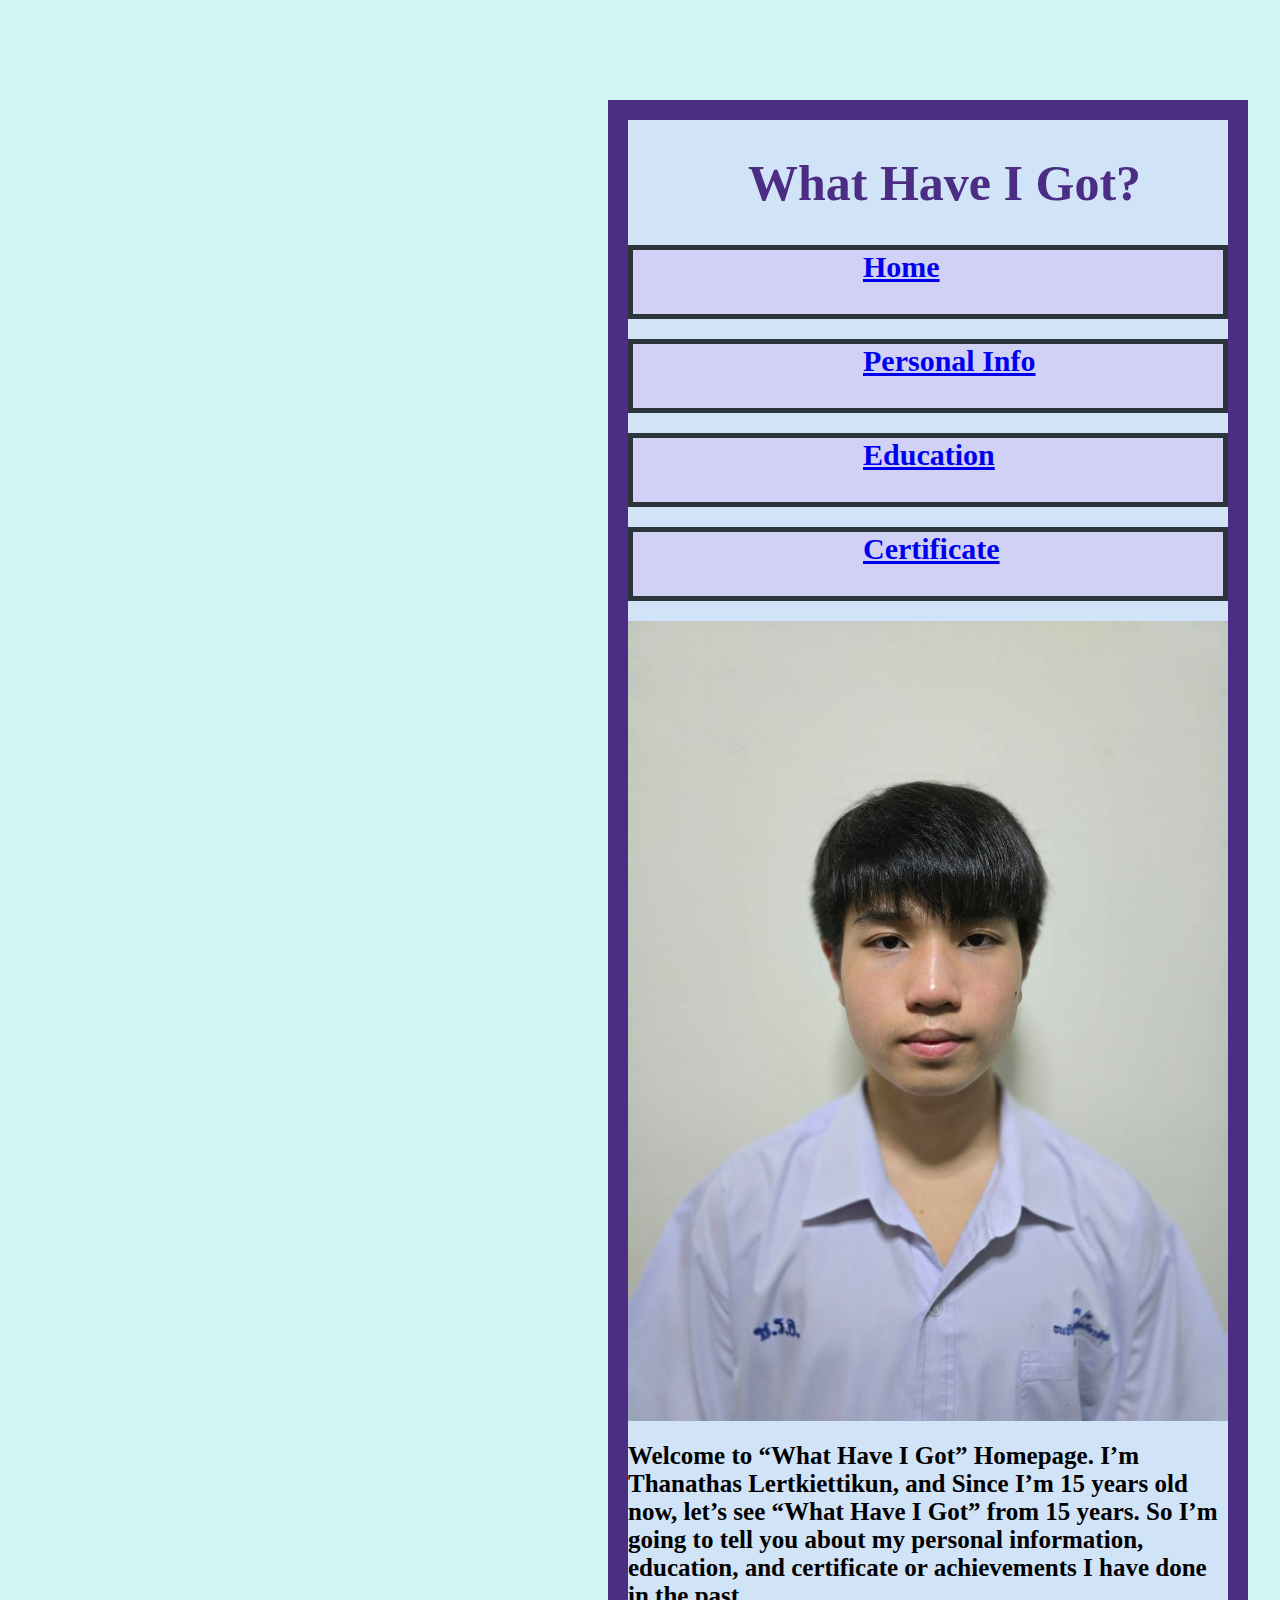
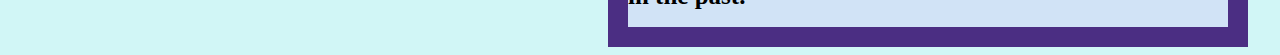
<file: index.html>
<!DOCTYPE html>
<html>
<head>
	<meta charset="UTF-8">
	<meta name="viewport" content="width-device-width, initial-scale-1.0">
	<title>Homepage</title>
    <link rel="stylesheet" type="text/css" href="mystyle.css">
</head>
<body>
	<div class="container">
		
		<div class="title">
			<h1>What Have I Got?</h1>
		</div>
		<div class = "Links">
			<h1 class = "1"><a href = "./index.html"> Home </p></a></h1>
			<h1 class = "2"><a href = "./index2.html"> Personal Info </p></a></h1>
			<h1 class = "3"><a href = "./index3.html"> Education </p></a></h1>
			<h1 class = "4"><a href = "./index4.html"> Certificate </p></a></h1>
		</div>
		<div class="images">
			<img class="Thanathas" src="Thanathas.jpg">
		</div>
		<div class="Introduction">
			<h1>Welcome to “What Have I Got” Homepage. I’m Thanathas Lertkiettikun, and Since I’m 15 years old now, 
                let’s see “What Have I Got” from 15 years. So I’m going to tell you about my personal information, education, and certificate or achievements I have done in the past.</h1>
		</div>
		</div>
</body>
</html>
</file>
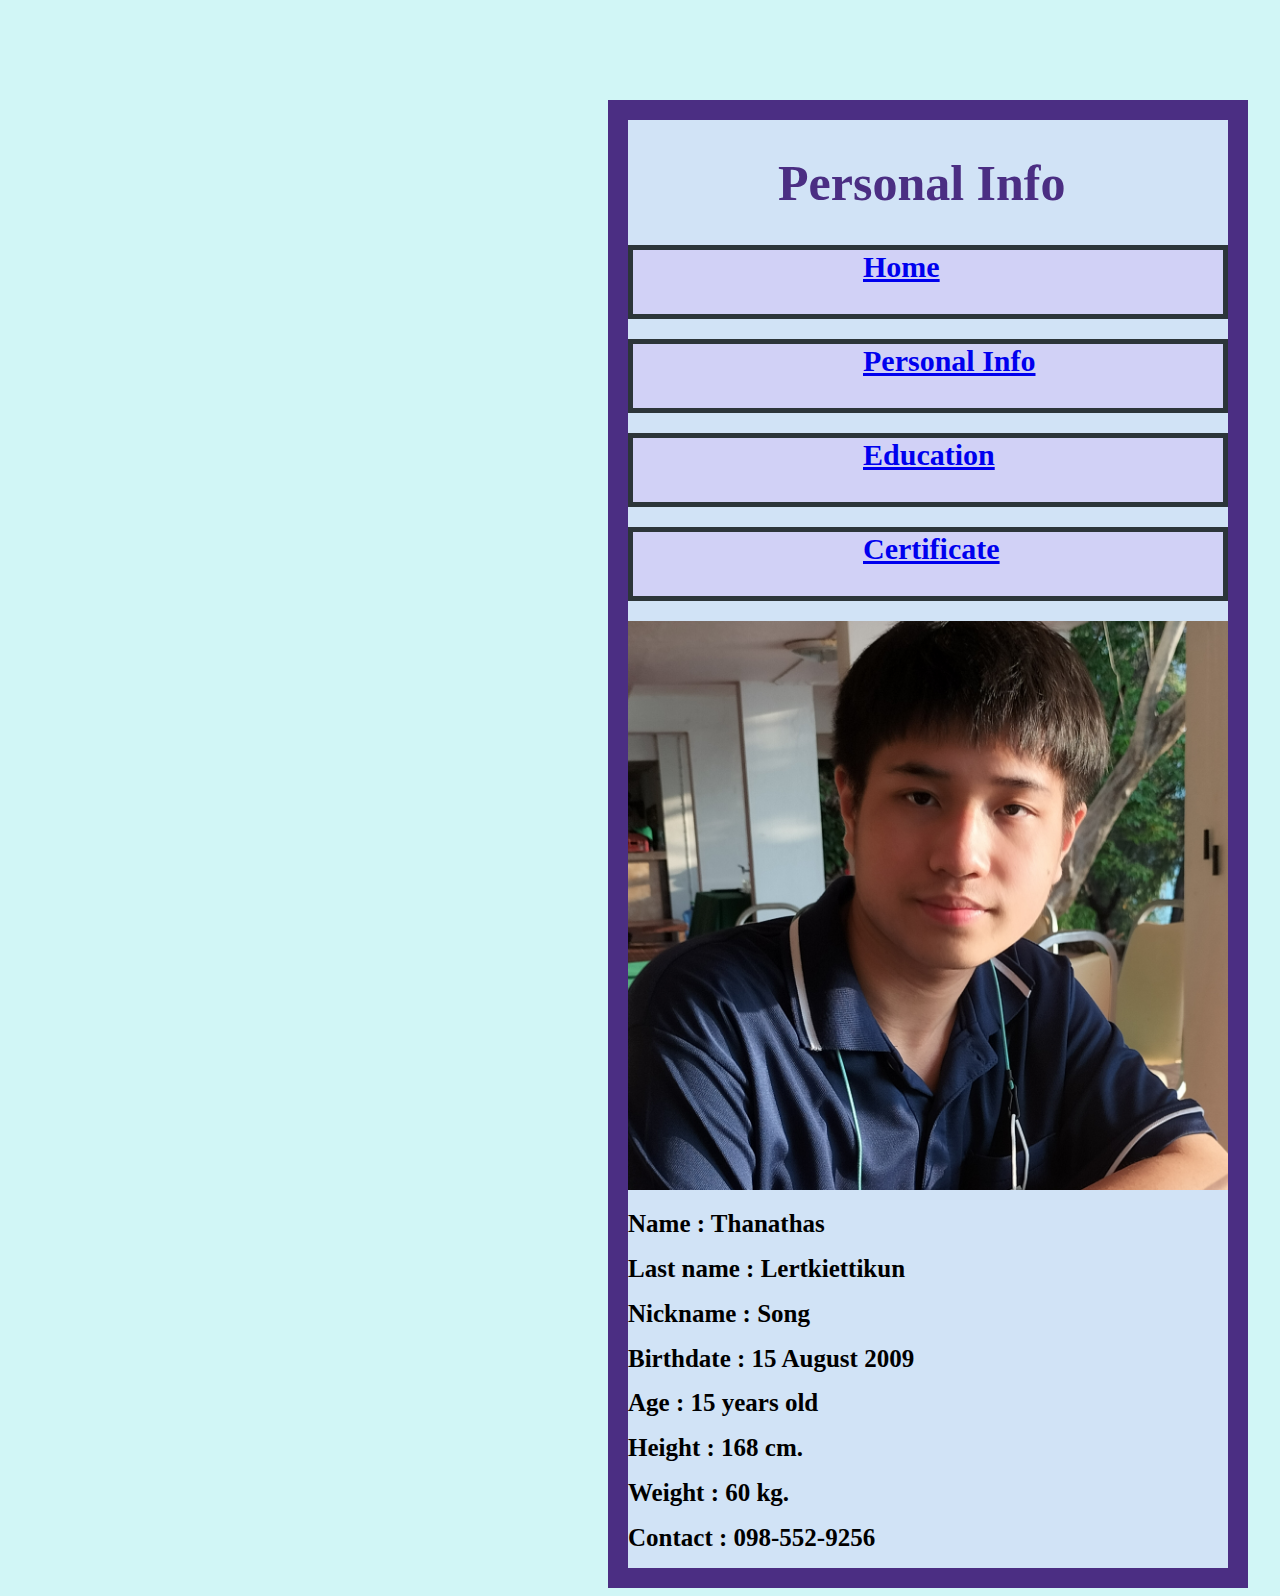
<file: index2.html>
<!DOCTYPE html>
<html>
<head>
	<meta charset="UTF-8">
	<meta name="viewport" content="width-device-width, initial-scale-1.0">
	<title>Homepage</title>
    <link rel="stylesheet" type="text/css" href="mystyle2.css">
</head>
<body>
	<div class="container">
		
		<div class="title">
			<h1>Personal Info</h1>
		</div>
		<div class = "Links">
			<h1 class = "1"><a href = "./index.html"> Home </p></a>
			<h1 class = "2"><a href = "./index2.html"> Personal Info </p></a>
			<h1 class = "3"><a href = "./index3.html"> Education </p></a>
			<h1 class = "4"><a href = "./index4.html"> Certificate </p></a>
		</div>
		<div class="images">
			<img class="Thanathas2" src="Thanathas2.jpg">
		</div>
		<div class="Introduction">
			<h1>Name : Thanathas</h1>

            <h1>Last name : Lertkiettikun</h1>

                <h1>Nickname : Song</h1>

                <h1>Birthdate : 15 August 2009</h1>

              <h1> Age : 15 years old</h1>

               <h1> Height : 168 cm.</h1>

                <h1>Weight : 60 kg.</h1>

                <h1>Contact : 098-552-9256</h1>  
                
		</div>
		</div>
</body>
</html>
</file>
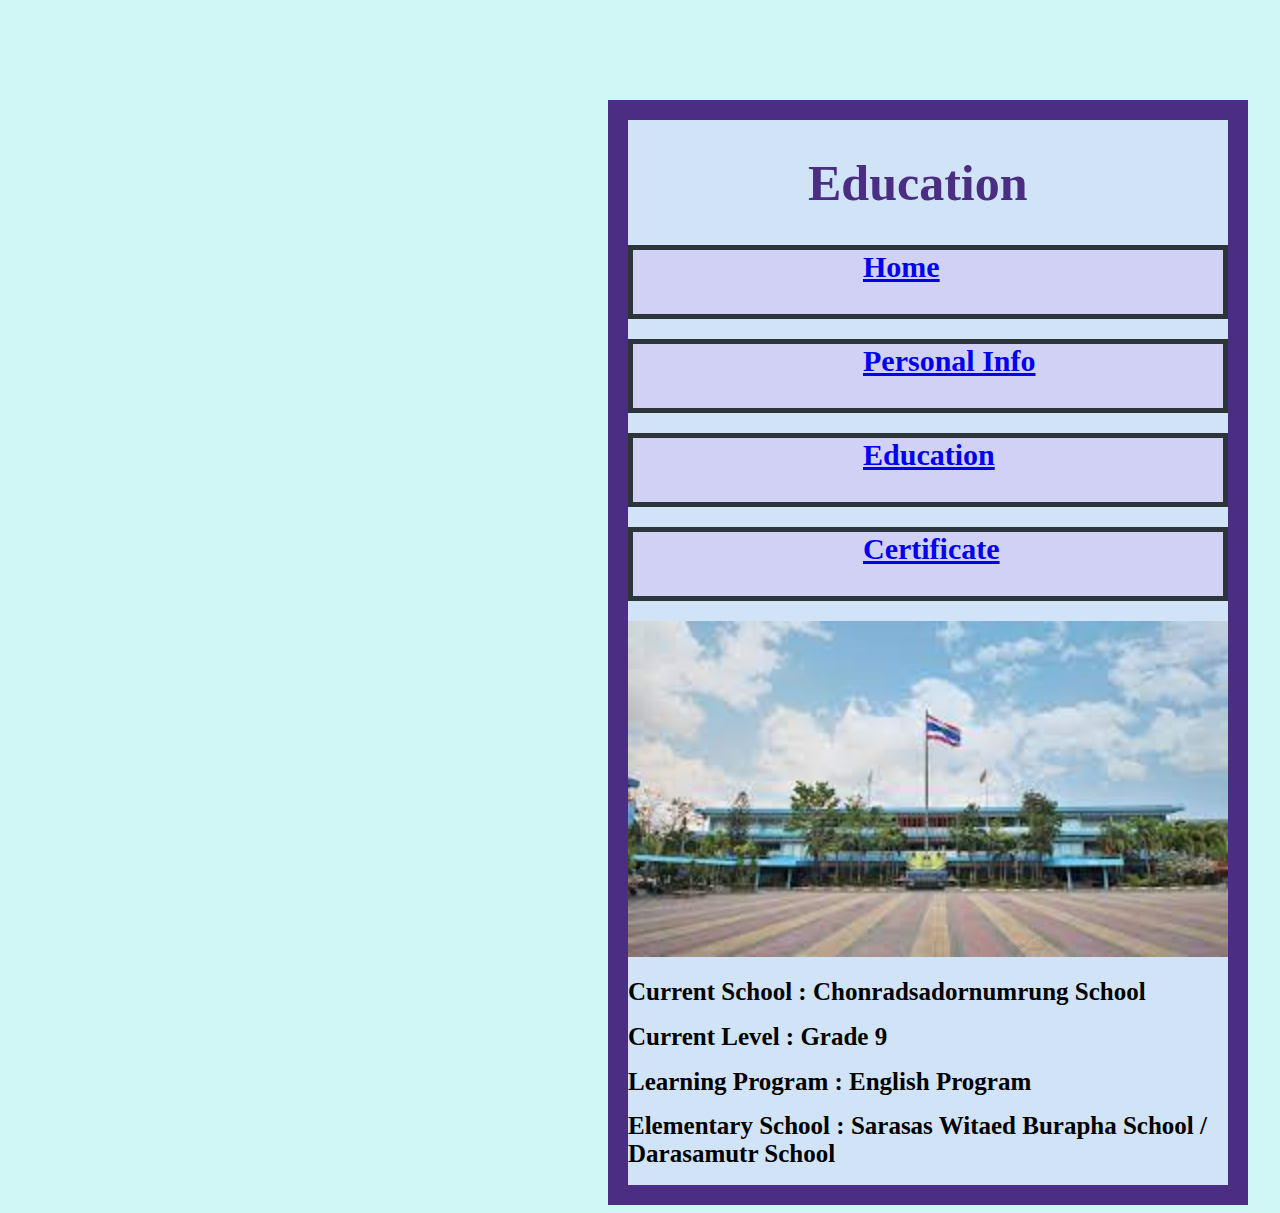
<file: index3.html>
<!DOCTYPE html>
<html>
<head>
	<meta charset="UTF-8">
	<meta name="viewport" content="width-device-width, initial-scale-1.0">
	<title>Homepage</title>
    <link rel="stylesheet" type="text/css" href="mystyle3.css">
</head>
<body>
	<div class="container">
		
		<div class="title">
			<h1>Education</h1>
		</div>
		<div class = "Links">
			<h1 class = "1"><a href = "./index.html"> Home </p></a>
			<h1 class = "2"><a href = "./index2.html"> Personal Info </p></a>
			<h1 class = "3"><a href = "./index3.html"> Education </p></a>
			<h1 class = "4"><a href = "./index4.html"> Certificate </p></a>
		</div>
		<div class="images">
			<img class="Chonradsadornumrung" src="Chonchai.jpg">
		</div>
		<div class="Introduction">
			<h1>Current School : Chonradsadornumrung School</h1>
            <h1>Current Level : Grade 9</h1>
            <h1>Learning Program : English Program</h1>
            <h1>Elementary School : Sarasas Witaed Burapha School / Darasamutr School</h1>
		</div>
		</div>
</body>
</html>
</file>
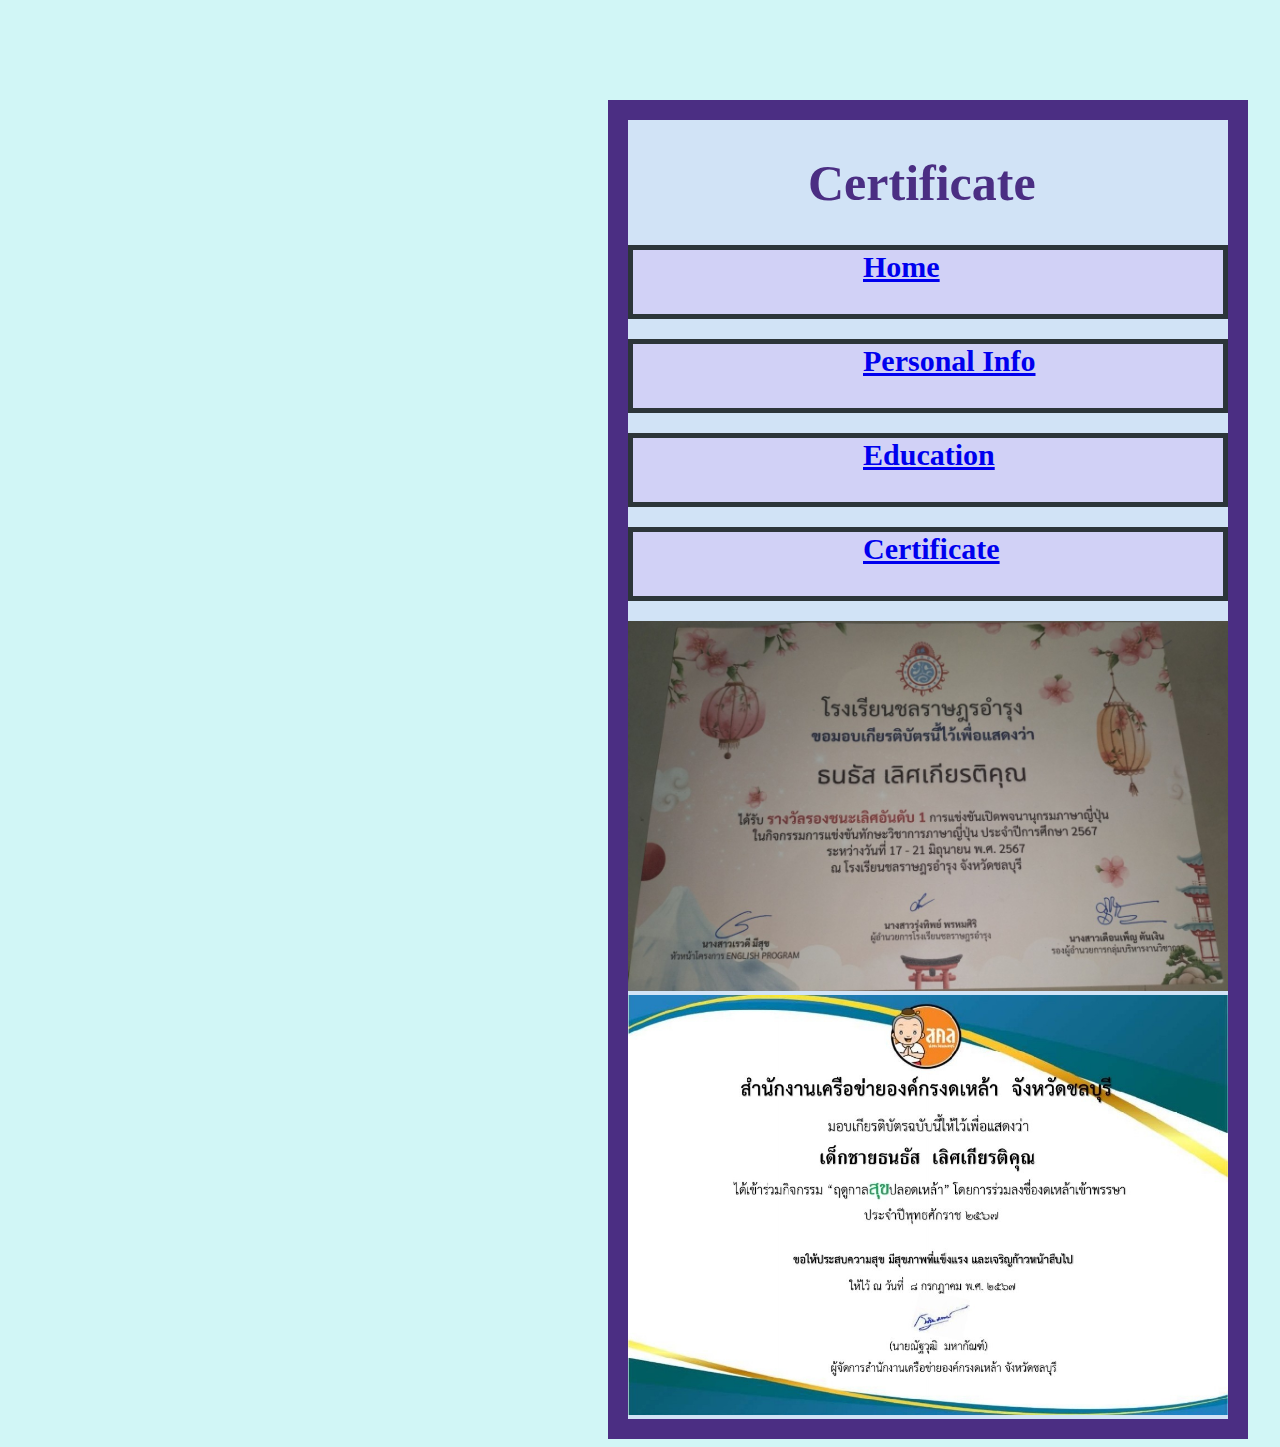
<file: index4.html>
<!DOCTYPE html>
<html>
<head>
	<meta charset="UTF-8">
	<meta name="viewport" content="width-device-width, initial-scale-1.0">
	<title>Homepage</title>
    <link rel="stylesheet" type="text/css" href="mystyle4.css">
</head>
<body>
	<div class="container">
		
		<div class="title">
			<h1>Certificate</h1>
		</div>
		<div class = "Links">
			<h1 class = "1"><a href = "./index.html"> Home </p></a>
			<h1 class = "2"><a href = "./index2.html"> Personal Info </p></a>
			<h1 class = "3"><a href = "./index3.html"> Education </p></a>
			<h1 class = "4"><a href = "./index4.html"> Certificate </p></a>
		</div>
		<div class="images">
			<img class="Certificate" src="Certificate1.jpg">
            <img class="Certificate" src="Certificate2.jpg">
		</div>
		</div>
</body>
</html>
</file>
<file: mystyle.css>
body{
	background-color: #d1f6f6;
}
.container{
	background-color: #d1e3f6;
	border : 2px solid #d1d1f6;
	width : 600px;
	margin-left : 600px;
	margin-right : 400px;
	margin-top : 100px;
	color : #d1d1f6;

	border: 20px solid #4b2e83;
}

.images img{
	background-color: transparent;
	width: 600px;
}
.title h1{
	color: #4b2e83;
    font-size: 50px;
    padding-left: 120px;
}
.Introduction h1{
    color:black;
    padding-right: 3px;
	font-size: 25px;
}
.Description h1{
    color:black;
    padding-right: 3px;
}
.Links h1{
	color: #4b2e83;
	padding-left : 230px;
	font-size: 30px;
	background-color: #d1d1f6;
	border: 5px solid #2c3539;
}
</file>
<file: mystyle2.css>
body{
	background-color: #d1f6f6;
}
.container{
	background-color: #d1e3f6;
	border : 2px solid #d1d1f6;
	width : 600px;
	margin-left : 600px;
	margin-right : 400px;
	margin-top : 100px;
	color : #d1d1f6;

	border: 20px solid #4b2e83;
}

.images img{
	background-color: transparent;
	width: 600px;
}
.title h1{
	color: #4b2e83;
    font-size: 50px;
    padding-left: 150px;
}
.Introduction h1{
    color:black;
    padding-right: 3px;
	font-size: 25px;
}
.Description h1{
    color:black;
    padding-right: 3px;
}
.Links h1{
	color: #4b2e83;
	padding-left : 230px;
	font-size: 30px;
	background-color: #d1d1f6;
    border: 5px solid #2c3539;
}
</file>
<file: mystyle3.css>
body{
	background-color: #d1f6f6;
}
.container{
	background-color: #d1e3f6;
	border : 2px solid #d1d1f6;
	width : 600px;
	margin-left : 600px;
	margin-right : 400px;
	margin-top : 100px;
	color : #d1d1f6;

	border: 20px solid #4b2e83;
}

.images img{
	background-color: transparent;
	width: 600px;
}
.title h1{
	color: #4b2e83;
    font-size: 50px;
    padding-left: 180px;
}
.Introduction h1{
    color:black;
    padding-right: 3px;
	font-size: 25px;
}
.Description h1{
    color:black;
    padding-right: 3px;
}
.Links h1{
	color: #4b2e83;
	padding-left : 230px;
	font-size: 30px;
	background-color: #d1d1f6;
    border: 5px solid #2c3539;
}
</file>
<file: mystyle4.css>
body{
	background-color: #d1f6f6;
}
.container{
	background-color: #d1e3f6;
	border : 2px solid #d1d1f6;
	width : 600px;
	margin-left : 600px;
	margin-right : 400px;
	margin-top : 100px;
	color : #d1d1f6;

	border: 20px solid #4b2e83;
}

.images img{
	background-color: transparent;
	width: 600px;
}
.title h1{
	color: #4b2e83;
    font-size: 50px;
    padding-left: 180px;
}
.Introduction h1{
    color:black;
    padding-right: 3px;
	font-size: 25px;
}
.Description h1{
    color:black;
    padding-right: 3px;
}
.Links h1{
	color: #4b2e83;
	padding-left : 230px;
	font-size: 30px;
	background-color: #d1d1f6;
    border: 5px solid #2c3539;
}
</file>
